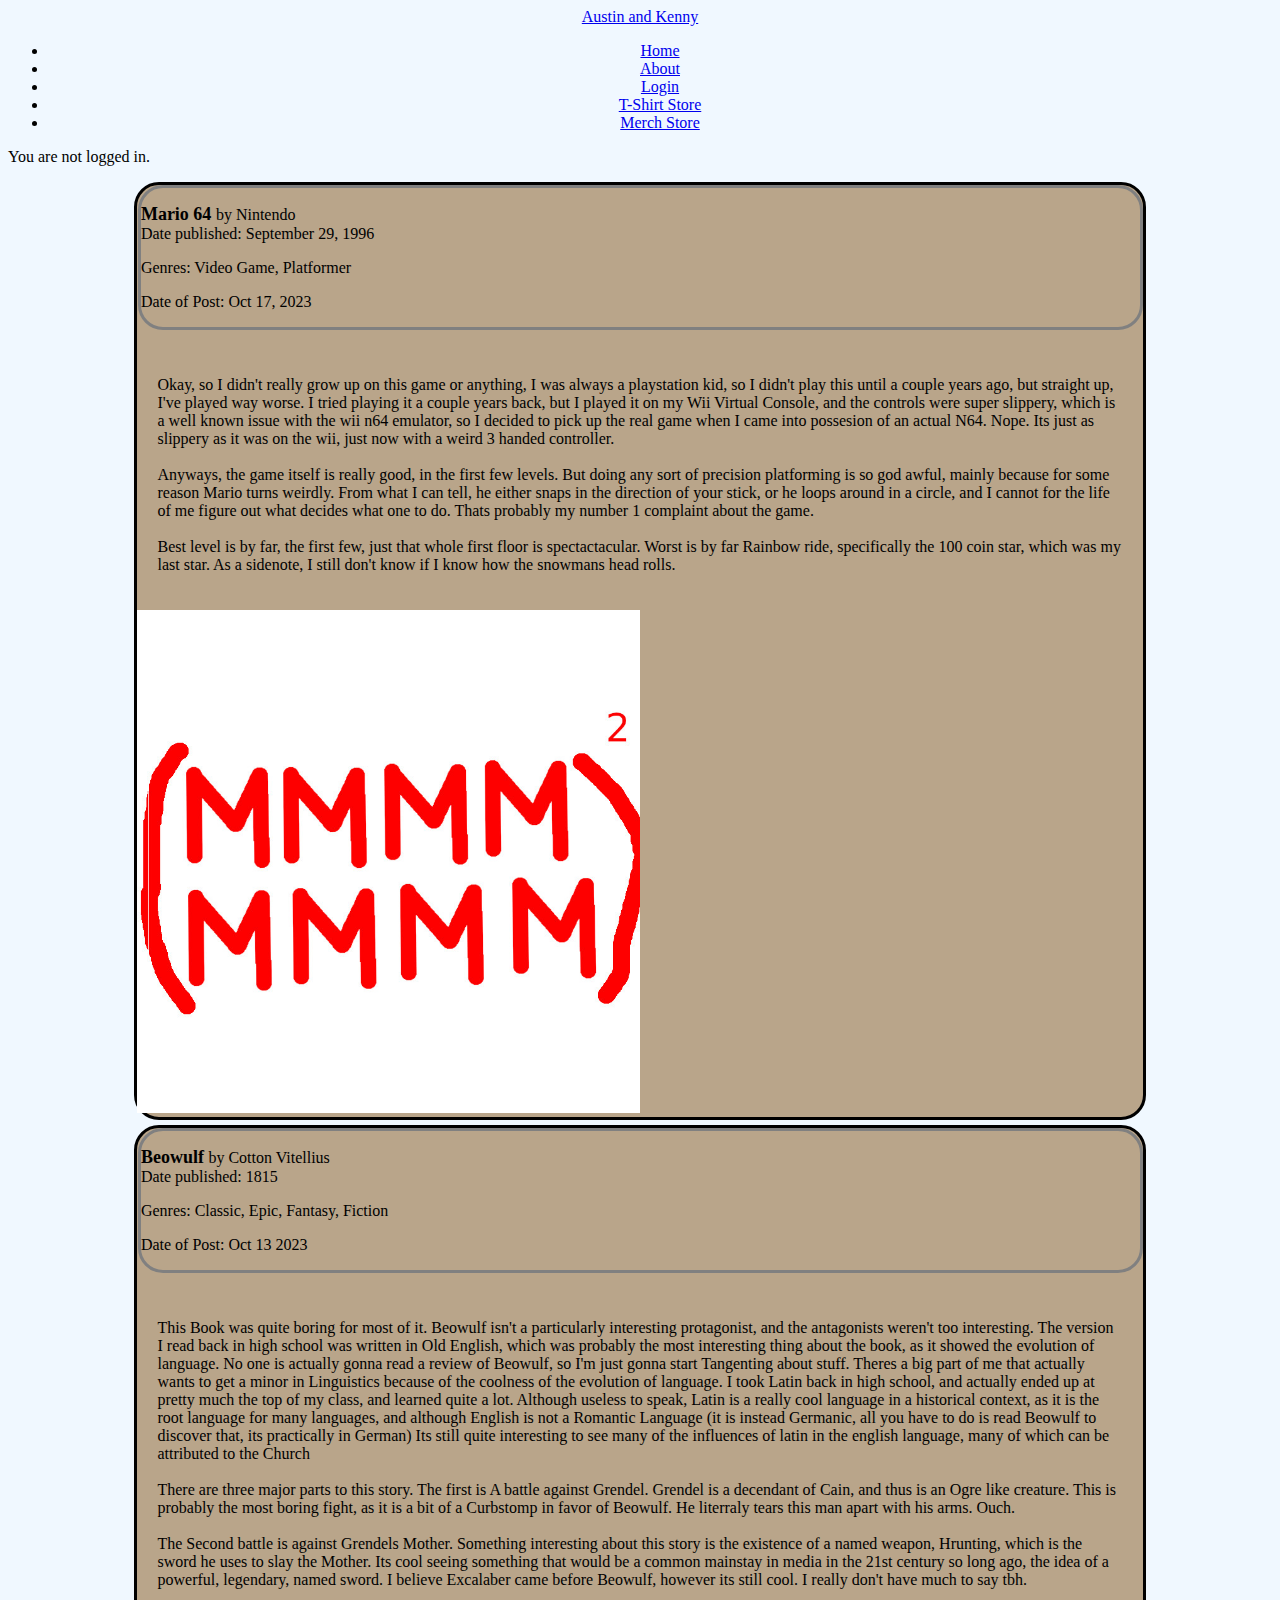
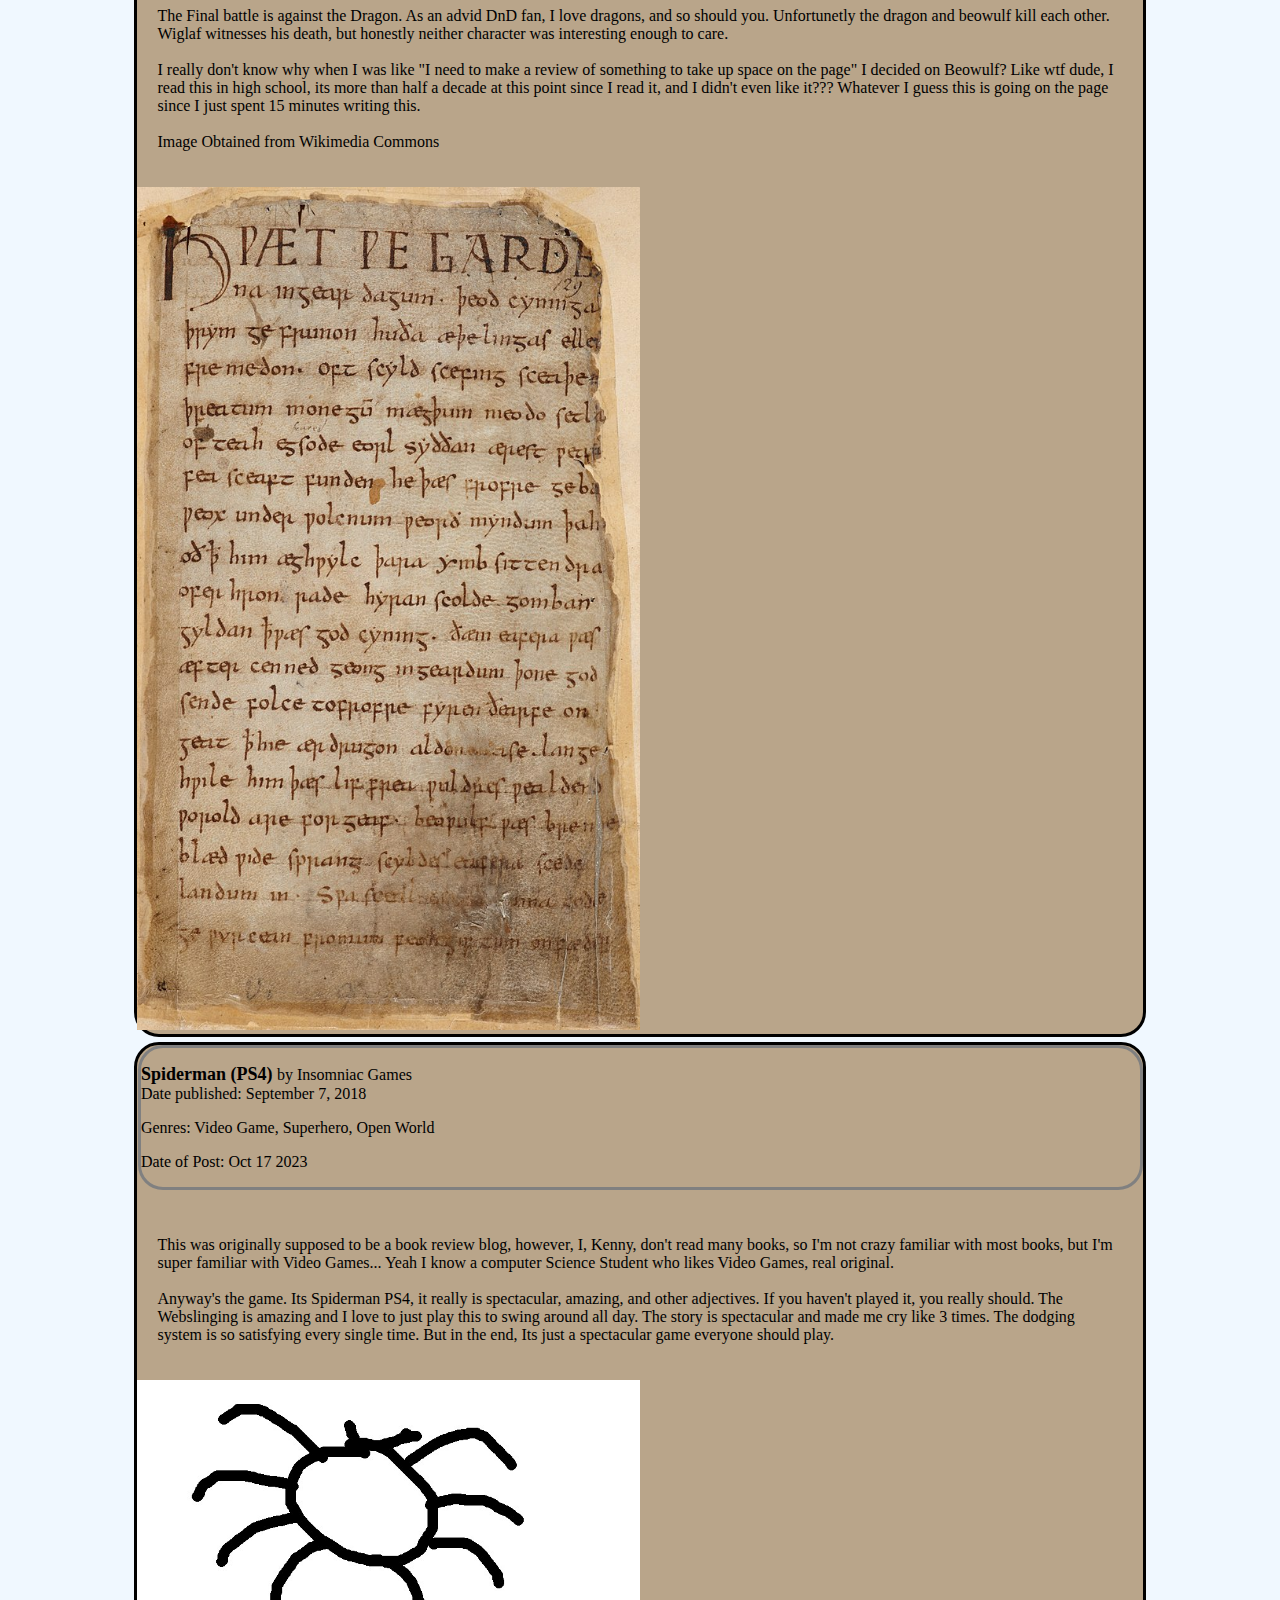
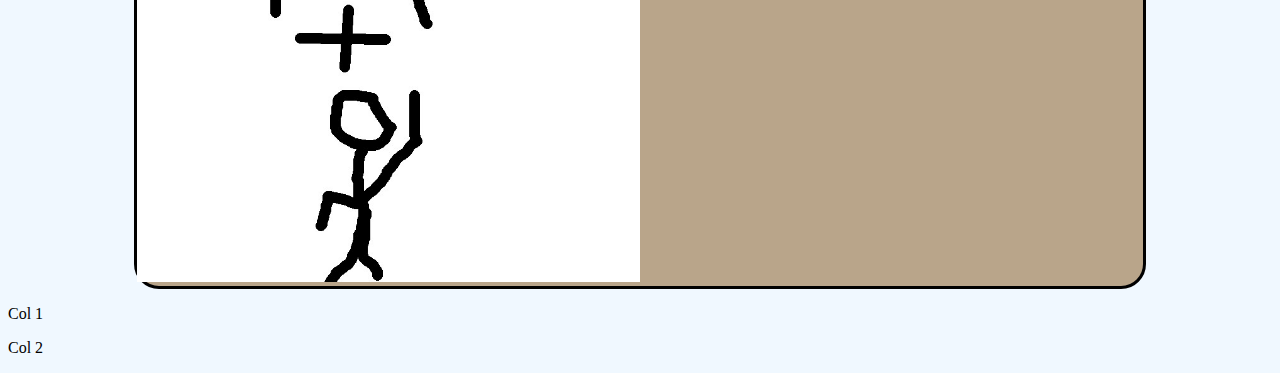
<file: index.html>
<!DOCTYPE html>
<html lang="en">

<head>
    <meta charset="UTF-8">
    <meta name="viewport" content="width=device-width, initial-scale=1.0">
    <script src="./index.js"></script>
    <script src="./login.js"></script>
    <link rel="stylesheet" href="styles/base.css">
    <link rel="stylesheet" href="styles/index.css">
    <title>Kenny/Austin Blog</title>
    <link rel="shortcut icon" href="#">
    <link href="https://cdn.jsdelivr.net/npm/bootstrap@5.3.2/dist/css/bootstrap.min.css" rel="stylesheet"
        integrity="sha384-T3c6CoIi6uLrA9TneNEoa7RxnatzjcDSCmG1MXxSR1GAsXEV/Dwwykc2MPK8M2HN" crossorigin="anonymous">
    <script src="https://cdn.jsdelivr.net/npm/bootstrap@5.3.2/dist/js/bootstrap.bundle.min.js"
        integrity="sha384-C6RzsynM9kWDrMNeT87bh95OGNyZPhcTNXj1NW7RuBCsyN/o0jlpcV8Qyq46cDfL"
        crossorigin="anonymous"></script>
    <script>
        //Does the following when the page has fully loaded... Added for extra safety to avoid data races, which I have come across in the past
        window.onload = function () {
            json = fetch("data.json")
                .then(response => response.json())
                .then(posts => createAllPosts(posts))
                .then(nomatter => set_logged_in_message('loggedinpara'));
        }
    </script>
    <!-- <link href="../assets/dist/css/bootstrap.min.css" rel="stylesheet"> -->
</head>

<body >
    <!-- Custom styles for this template -->
    </head>

    <body>
        <!-- Start Of Navbar -->
        <nav class="navbar navbar-expand-lg navbar-dark bg-dark">
            <a class="navbar-brand" href="index.html">Austin and Kenny</a>
            <ul class="navbar-nav">
                <li class="nav-item active">
                    <a class="nav-link active" href="index.html">Home</a>
                </li>
                <li class="nav-item">
                    <a class="nav-link" href="about.html">About</a>
                </li>
                <li class="nav-item">
                    <a class="nav-link" href="login.html">Login</a>
                </li>
                <li>
                    <a class="nav-link" href="t_shirts.html">T-Shirt Store</a>
                </li>
                <li>
                    <a class="nav-link" href="merch.html">Merch Store</a>
                </li>
            </ul>
            <!-- <form style="padding-left: 50%;">
                <input type="search" placeholder="Search" aria-label="Search">
                <button type="submit">Search</button>
            </form> -->
            <!-- End Of Navbar -->
        </nav>
        <p id="loggedinpara">You are not logged in.</p>
        <div class="container-fluid">
            <div id="Post-Contents">

            </div>
        </div>
        <!-- This Div is for Testing Purposes -->
        <div class="collapse">
            <div class="row row-cols-1 row-cols-sm-2">
                <div class="col">
                    <p>
                        Col 1
                    </p>
                </div>
                <div class="col">
                    <p>
                        Col 2
                    </p>
                </div>
            </div>
        </div>
    </body>

</html>
</file>
<file: styles/base.css>
nav {
    text-align: center;
    margin-bottom: 12px;
}
</file>
<file: styles/index.css>
/* This File, unlike the other ones, can be renamed if you want */
.blog-header-logo {
    font-family: "Playfair Display", Georgia, "Times New Roman", serif/*rtl:Amiri, Georgia, "Times New Roman", serif*/;
    font-size: 2.25rem;
  }
  
  .blog-header-logo:hover {
    text-decoration: none;
  }
  .header-div{
    background-color: gray;
  }
  .post-text-body p{
    color:black;
  }
  /*Class that contains the text "review" of the media*/
  .post-text-body{
    padding: 2%;
  }
  /*Contains a whole post, including text, images, and header*/
  .post-full-body{
    border-style: solid;
    border-radius: 25px;
    margin-bottom: 5px;
    background-color: rgb(185, 165, 138);
  }
  /*Area that contains all the metadata (Title, date published, etc)*/
  .PostHeader{
    border-style: solid;
    border-color: gray;
    border-radius: 25px;
    margin-bottom: 10px;
  }
  /*The Title of the Media*/
  .PostHeader p strong{
    font-size: large;
  }
  #Post-Contents{
    margin-left: 10%;
    margin-right: 10%;
  }
  body{
    background-color: aliceblue;
  }
</file>
